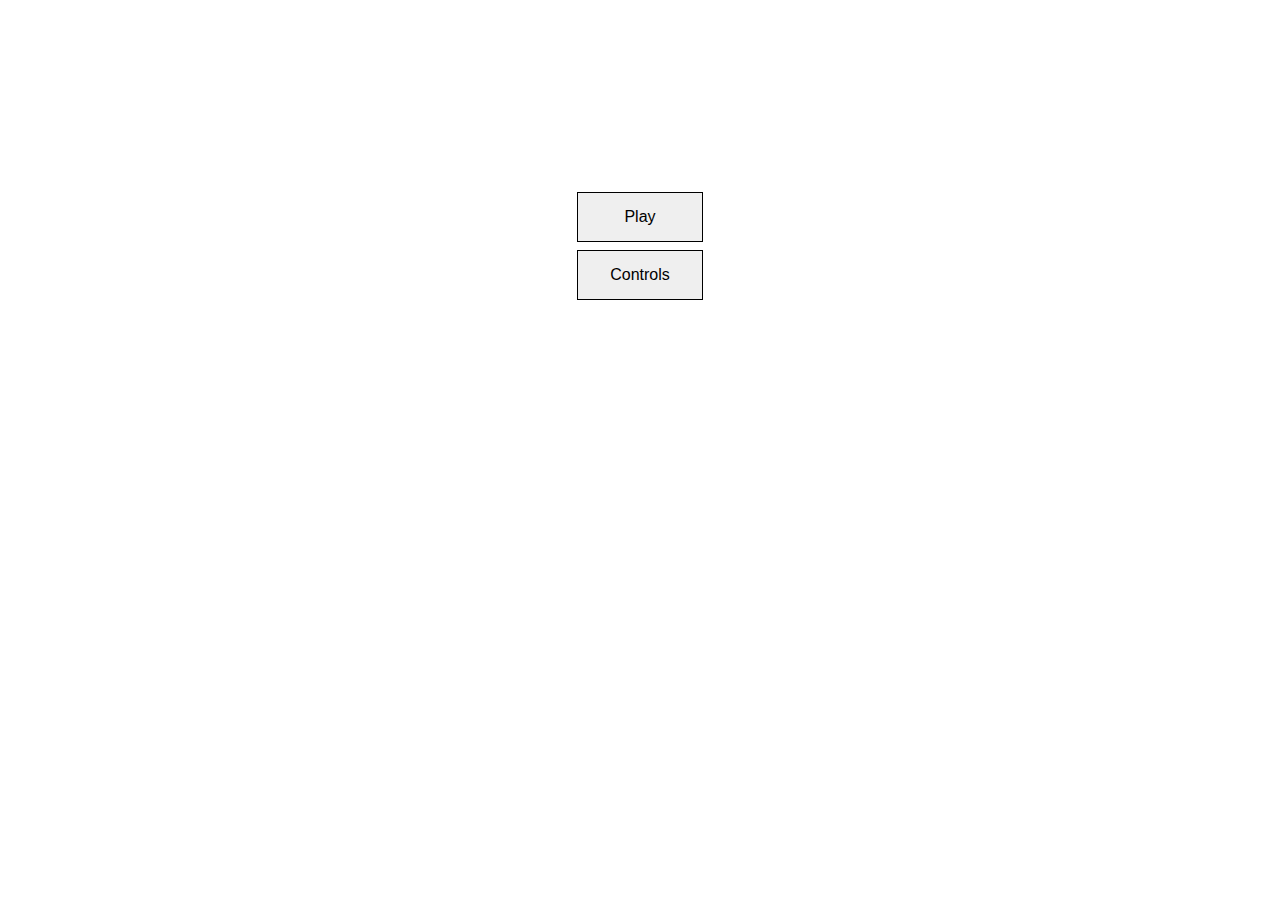
<file: Spelprogrammering/index.html>
<!DOCTYPE html>
<html>
    <head>
        <title>
            Home
        </title>

        <link rel="stylesheet" href="style.css">
    </head>
<body>
    <div class = "container">
    <button class = "play" onclick="game()">Play</button>
    <button class = "control" onclick="control()">Controls</button>
    </div>
    
    <script>
        function game() {
            window.location.href ="game.html"
        }
        function control() {
            window.location.href ="settings.html"
        }
    </script>


</body>
 

</html>
</file>
<file: Spelprogrammering/style.css>
body {
    display: flex;
    align-items: center;
    justify-content: center;
    color: aqua;
}

.container {
    display: flex; 
    flex-direction: column;
    padding-top: 20vh;
}
.container2 {
    display: flex;
    padding:30vh;
    align-items: center;

}
.char2
{
    display: flex;
    padding-left: 15vh;
}

.play {
    padding: 50%;
    color: black;
    padding: 15px 32px;
    text-align: center;
    text-decoration: none;
    display: inline-block;
    font-size: 16px;
    margin: 4px 2px;
    cursor: pointer;
    border: 1px solid black;
}
.control {
    padding: 50%;
    color: black;
    padding: 15px 32px;
    text-align: center;
    text-decoration: none;
    display: inline-block;
    font-size: 16px;
    margin: 4px 2px;
    cursor: pointer;
    border: 1px solid black;
}
</file>
